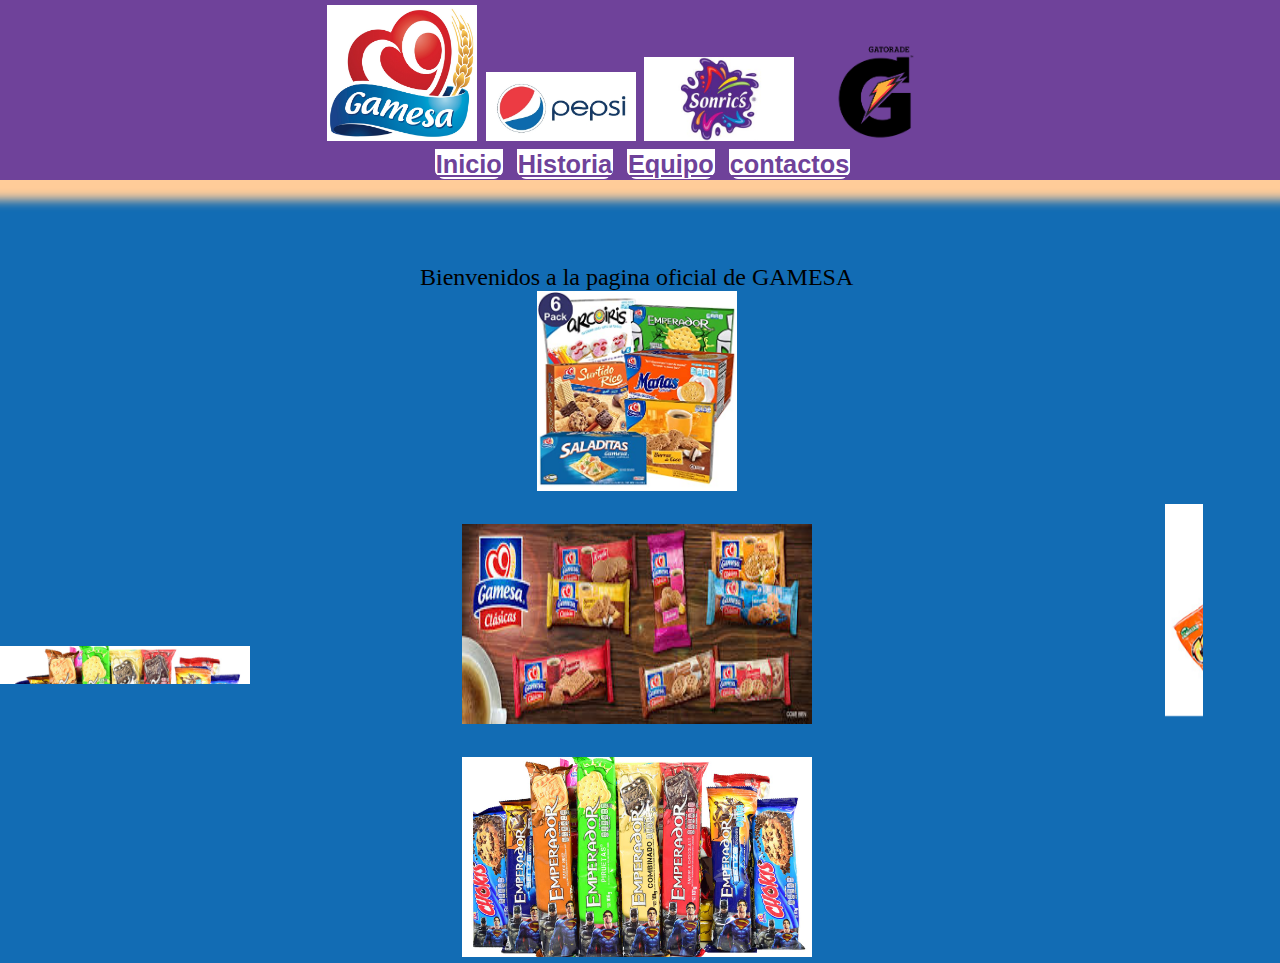
<file: index.html>
<!DOCTYPE html PUBLIC "-//W3C//DTD HTML 4.01//EN">
<html>
<head>
  <title>Gamesa</title>
<link rel="stylesheet" type="text/css" href="css/style.css" />
</head>
<body>
<div class="contenerdor">
<div class="cabecera">
 <div class="header_logo">
<center>
<img src="gamesa.jpg" width="150px" heigt="150px"/>
<img src="pepsi.jpg" width="150px" heigt=150px" />
<img src="sonric s.jpg" width="150px" heigt=150px"/>
<img src="Gatorade.png" width="150px" heigt=150px"/>
</div>
<center>
<a href="index.html" title="ir a la pag. principal">Inicio</a>
<a href="historia.html"title="ir a la pag. principal"">Historia</a>
<a href="equipo de trabajo.html" title="ir a la pag. principal">Equipo</a>
<a href="contactos.html" title:"ir a la pag. principal">contactos</a>

</center>
</div>
</br>
<br><br>
<table border="0" cellspacing="0" cellpadding="0">
<tr>
<td width="250px">
<marquee width="420px height="500px" loop="infinite" behavior="scroll" scrolldelay="90" scrollamount="5" direction="up">
<img src="galletas.jpg" width="250px" heigt=150px" />
</marquee>
</td>
<td>
<center>
<font size=5 face="Britannic Bold">Bienvenidos a la pagina oficial de GAMESA<br>
<img src="productos.jpg" height=200 width=200 alingn="center">
<br><br>
<img src="images.jpg" height=200 width=350 alingn="left">
<br><br>
<img src="galletas.jpg" height=200 width=350 alingn="left">
</td>
<td width="250px">
<marquee width="350px height="500px" loop="infinite" behavior="scroll" scrolldelay="90" scrollamount="5" direction="donw">
<img src="sabritas.jpg" width="250px" heigt=150px" align="down">
</marquee>
</td>
</tr>
</div>
</body>
</html>
</file>
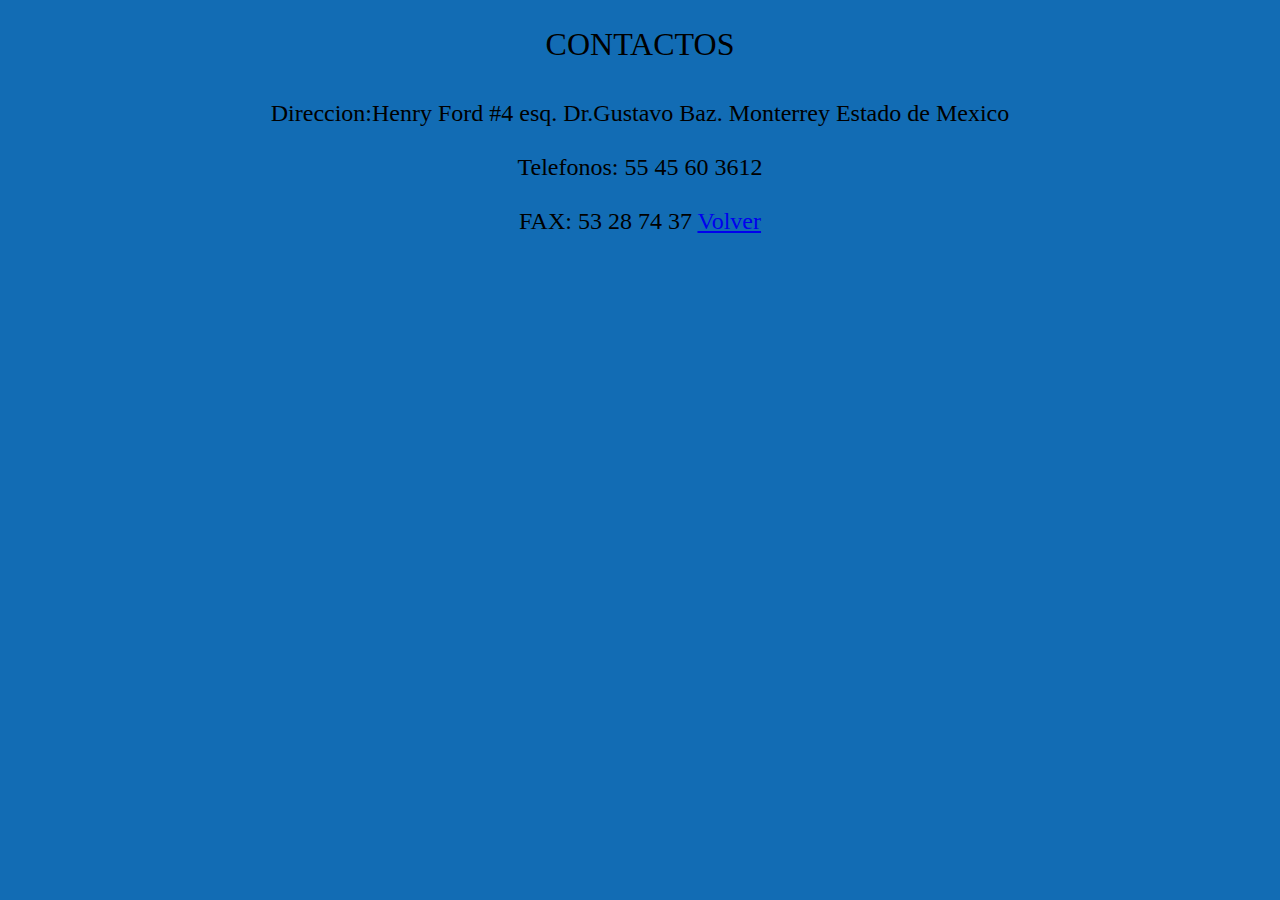
<file: Contactos.html>
<html>
<title>equipo de trabajo</title>
<body bgcolor=#126CB4>
<center>
<br><font size=6 face="Britannic Bold" align="left"><n>CONTACTOS</N>
<br><br>
<font size=5 face="Britannic Bold" align="left">Direccion:Henry Ford #4 esq. Dr.Gustavo Baz. Monterrey Estado de Mexico 
<br><br>
<font size=5 face="Britannic Bold" align="left">Telefonos: 55 45 60 3612
<br><br>
<font size=5 face="Britannic Bold" align="left">FAX: 53 28 74 37

<a href="./index.html" title="Ir la página anterior">Volver</a>
</body>
</html>
</file>
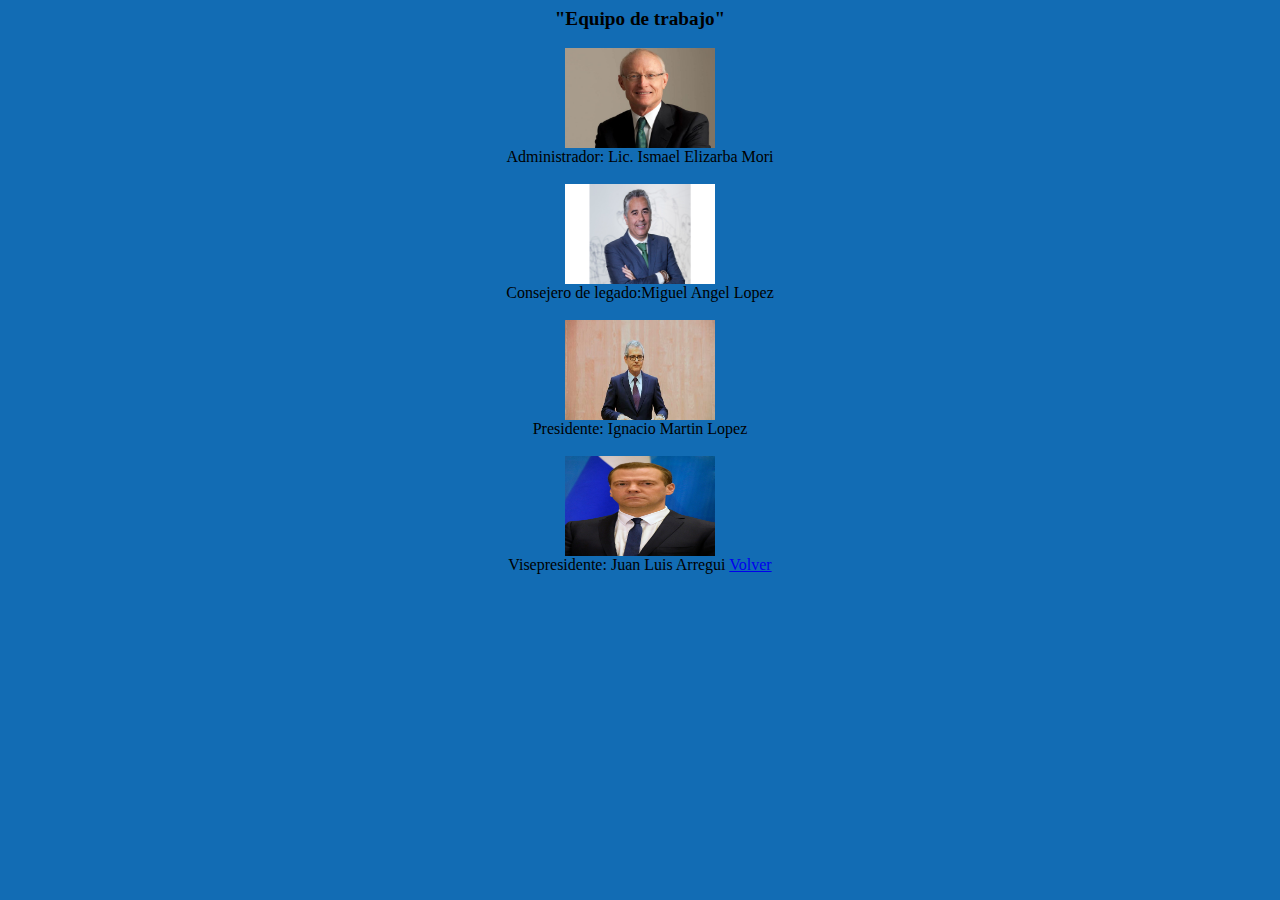
<file: equipo de trabajo.html>
<html>
<title>equipo de trabajo</title>
<body bgcolor=#126CB4>
<center>
<big><strong>"Equipo de trabajo"</strong></big>
<br><br>
<img src="admi.jpg" height=100 width=150 alingn="center">
<br>
Administrador: Lic. Ismael Elizarba Mori
<br><br>
<img src="consejero.jpg" height=100 width=150 alingn="center">
<br>
Consejero de legado:Miguel Angel Lopez
<br><br>
<img src="presidente.jpg" height=100 width=150 alingn="center"><br>
Presidente: Ignacio Martin Lopez
<br><br>
<img src="vicepreci.jpg" height=100 width=150 alingn="center"><br>
Visepresidente: Juan Luis Arregui

<a href="./index.html" title="Ir la página anterior">Volver</a>
</body>
</html>
</file>
<file: css/style.css>
body{
	background-color:#126CB4;
background-attachment: fidex;
margin: 0px;
padding: 0px;
}
.cabecera{
margin: 0;
	padding: 0;
	font-family: Helvetica, Arial, sans-serif;
	color:#6F429A ;
	background: #6F429A; 
	font-size: 2em;
	line-height: 1em;	
	padding-top: 5px;
moz-box-shadow: 0px 0px 10px 20px #FFCC99;
-o-box-shadow: 0px 0px 10px 20px #FFCC99;
-webkit-box-shadow: 0px 0px 10px 20px #FFCC99;
margin-bottom: 30px;
}
a{
text-aling: center;
color:#6F429A ;
text-decoration;
background-color:#FFFFFF;
FONT-SIZE:19PT;
font-weight:900;
border: 1px solid #FFFFFF;
margin-left:5px;
border-radius:0px 0px 10px 10px;
}
</file>
